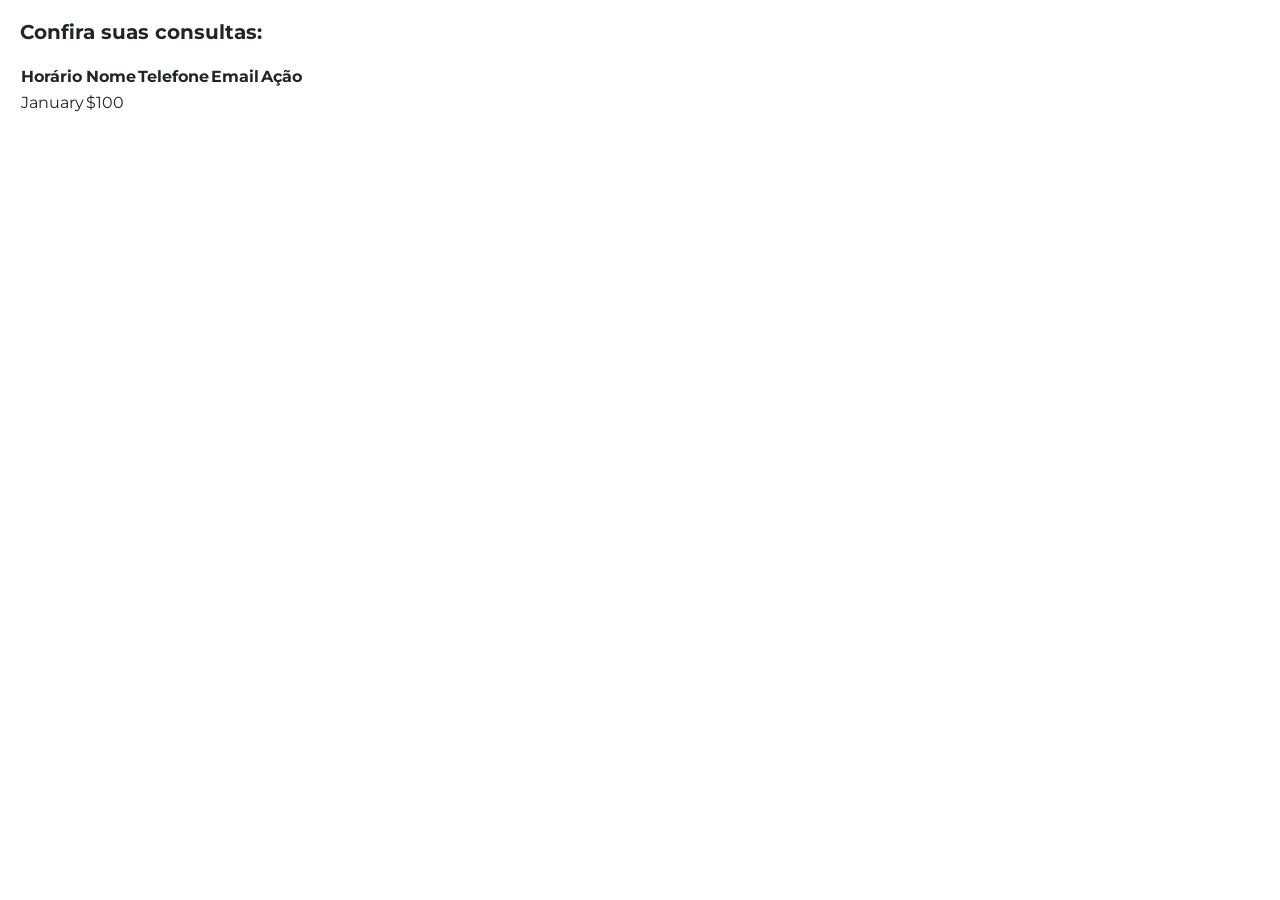
<file: Desktop/schedule/administrator.html>
<!DOCTYPE html>
<html>
  <head>
      <meta charset="UTF-8">
      <meta name="viewport" content="width=device-width, initial-scale=1.0">
      <title>Agenda Administrador</title>
      <link rel="icon" type="img/png" href="./img/cuidas-1.png">
      <link href="https://fonts.googleapis.com/css?family=Montserrat&display=swap" rel="stylesheet">
      <link rel="stylesheet" href="https://stackpath.bootstrapcdn.com/bootstrap/4.1.3/css/bootstrap.min.css" integrity="sha384-MCw98/SFnGE8fJT3GXwEOngsV7Zt27NXFoaoApmYm81iuXoPkFOJwJ8ERdknLPMO" crossorigin="anonymous">
      <link rel="stylesheet" type="text/css" media="screen" href="./css/style.css"/> 
      <script src="https://stackpath.bootstrapcdn.com/bootstrap/4.1.3/js/bootstrap.min.js" integrity="sha384-ChfqqxuZUCnJSK3+MXmPNIyE6ZbWh2IMqE241rYiqJxyMiZ6OW/JmZQ5stwEULTy" crossorigin="anonymous"></script>
  </head>

  <body>
    <main>
      <h1 class="white-text-transform">Confira suas consultas:</h1>
    
      <table>
        <tr>
          <th>Horário</th>
          <th>Nome</th>
          <th>Telefone</th>
          <th>Email</th>
          <th>Ação</th>
        </tr>
        <tr>
          <td>January</td>
          <td>$100</td>
        </tr>
      </table>

    </main>
    <script src="./js/script.js"></script>
    <script src="https://code.jquery.com/jquery-3.3.1.slim.min.js" integrity="sha384-q8i/X+965DzO0rT7abK41JStQIAqVgRVzpbzo5smXKp4YfRvH+8abtTE1Pi6jizo"
    crossorigin="anonymous"></script>
    <script src="https://cdnjs.cloudflare.com/ajax/libs/popper.js/1.14.3/umd/popper.min.js" integrity="sha384-ZMP7rVo3mIykV+2+9J3UJ46jBk0WLaUAdn689aCwoqbBJiSnjAK/l8WvCWPIPm49"
    crossorigin="anonymous"></script>
    <script src="https://stackpath.bootstrapcdn.com/bootstrap/4.1.3/js/bootstrap.min.js" integrity="sha384-ChfqqxuZUCnJSK3+MXmPNIyE6ZbWh2IMqE241rYiqJxyMiZ6OW/JmZQ5stwEULTy"
    crossorigin="anonymous"></script>
  </body>
</html>
</file>
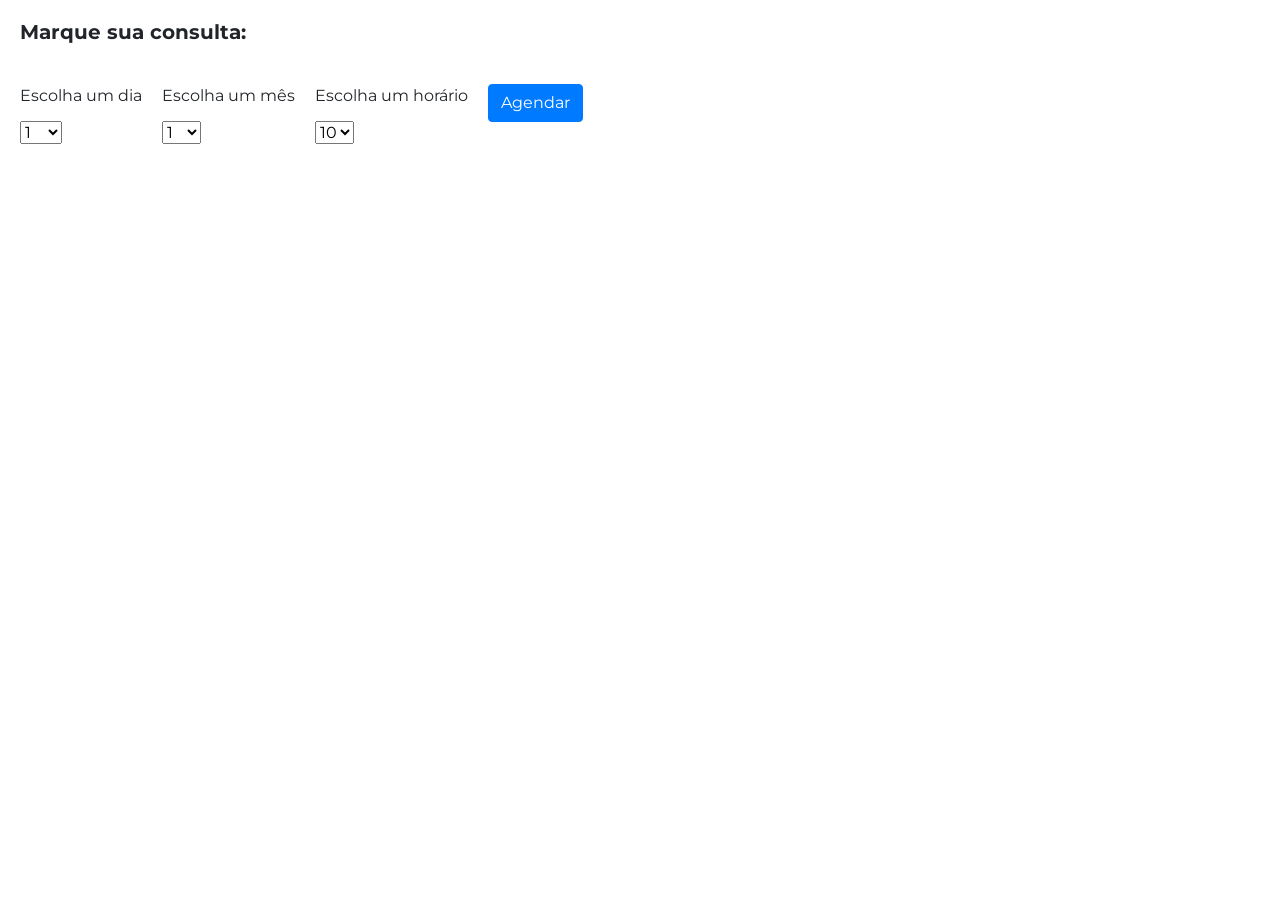
<file: Desktop/schedule/patient.html>
<!DOCTYPE html>
<html>
  <head>
      <meta charset="UTF-8">
      <meta name="viewport" content="width=device-width, initial-scale=1.0">
      <title>Agenda Administrador</title>
      <link rel="icon" type="img/png" href="./img/cuidas-1.png">
      <link href="https://fonts.googleapis.com/css?family=Montserrat&display=swap" rel="stylesheet">
      <link rel="stylesheet" href="https://stackpath.bootstrapcdn.com/bootstrap/4.1.3/css/bootstrap.min.css" integrity="sha384-MCw98/SFnGE8fJT3GXwEOngsV7Zt27NXFoaoApmYm81iuXoPkFOJwJ8ERdknLPMO" crossorigin="anonymous">
      <link rel="stylesheet" type="text/css" media="screen" href="./css/style.css"/> 
      <script src="https://stackpath.bootstrapcdn.com/bootstrap/4.1.3/js/bootstrap.min.js" integrity="sha384-ChfqqxuZUCnJSK3+MXmPNIyE6ZbWh2IMqE241rYiqJxyMiZ6OW/JmZQ5stwEULTy" crossorigin="anonymous"></script>
  </head>

  <body>
    <main>
      <h1 class="white-text-transform">Marque sua consulta:</h1>

      <div class="line">
        <div class="group">
          <label>Escolha um dia</label>
          <div class="select teste" id="day"></div>
        </div>

        <div class="group">
          <label>Escolha um mês</label>
          <div class="select" id="month"></div>
        </div>

        <div class="group">
          <label>Escolha um horário</label>
          <div class="select" id="hour"></div>
        </div>

        <!-- Botão para acionar modal -->
        <button type="button" class="btn btn-primary schedule" data-toggle="modal" data-target="#modalExemplo">Agendar</button>
          
        <!-- Modal -->
        <div class="modal fade" id="modalExemplo" tabindex="-1" role="dialog" aria-labelledby="exampleModalLabel" aria-hidden="true">
          <div class="modal-dialog" role="document">
            <div class="modal-content">
              <div class="modal-header">
                <h5 class="modal-title" id="exampleModalLabel">Preencha seus dados:</h5>
                <button type="button" class="close" data-dismiss="modal" aria-label="Fechar">
                  <span aria-hidden="true">&times;</span>
                </button>
              </div>
              <div class="modal-body">
                <form>
                  <div class="group">
                    <label>Nome:</label>
                    <input type="text"><br>
                  </div>

                  <div class="group">
                    <label>Telefone:</label>
                    <input type="text"><br>
                  </div>

                  <div class="group">
                    <label>Email:</label>
                    <input type="text"><br>
                  </div>
                </form>
              </div>
              <div class="modal-footer">
                <button type="button" class="btn btn-secondary" data-dismiss="modal">Fechar</button>
                <button type="button" class="btn btn-primary">Concluir</button>
              </div>
            </div>
          </div>
        </div>
      </div>
    </main>
    <script src="./js/script.js"></script>
    <script src="https://code.jquery.com/jquery-3.3.1.slim.min.js" integrity="sha384-q8i/X+965DzO0rT7abK41JStQIAqVgRVzpbzo5smXKp4YfRvH+8abtTE1Pi6jizo"
    crossorigin="anonymous"></script>
    <script src="https://cdnjs.cloudflare.com/ajax/libs/popper.js/1.14.3/umd/popper.min.js" integrity="sha384-ZMP7rVo3mIykV+2+9J3UJ46jBk0WLaUAdn689aCwoqbBJiSnjAK/l8WvCWPIPm49"
    crossorigin="anonymous"></script>
    <script src="https://stackpath.bootstrapcdn.com/bootstrap/4.1.3/js/bootstrap.min.js" integrity="sha384-ChfqqxuZUCnJSK3+MXmPNIyE6ZbWh2IMqE241rYiqJxyMiZ6OW/JmZQ5stwEULTy"
    crossorigin="anonymous"></script>
  </body>
</html>
</file>
<file: Desktop/schedule/css/style.css>
* {
  margin: 0;
  font-family: 'Montserrat', sans-serif; 
  box-sizing: border-box; 
}

html {
  box-sizing: border-box;
  margin: 20px;

}

h1 {
  font-size: 20px;
  font-weight: bold;
  margin-bottom: 20px;
}

.group {
  margin-top: 20px;  
}

.select {
  margin-top: 5px;
}

.schedule { 
  margin-top: 20px;  
  height: min-content;
}

@media (min-width: 600px) { 
  .line {
    display: flex;
  }
  
  .group {
    margin-right: 20px;
  }
}
</file>
